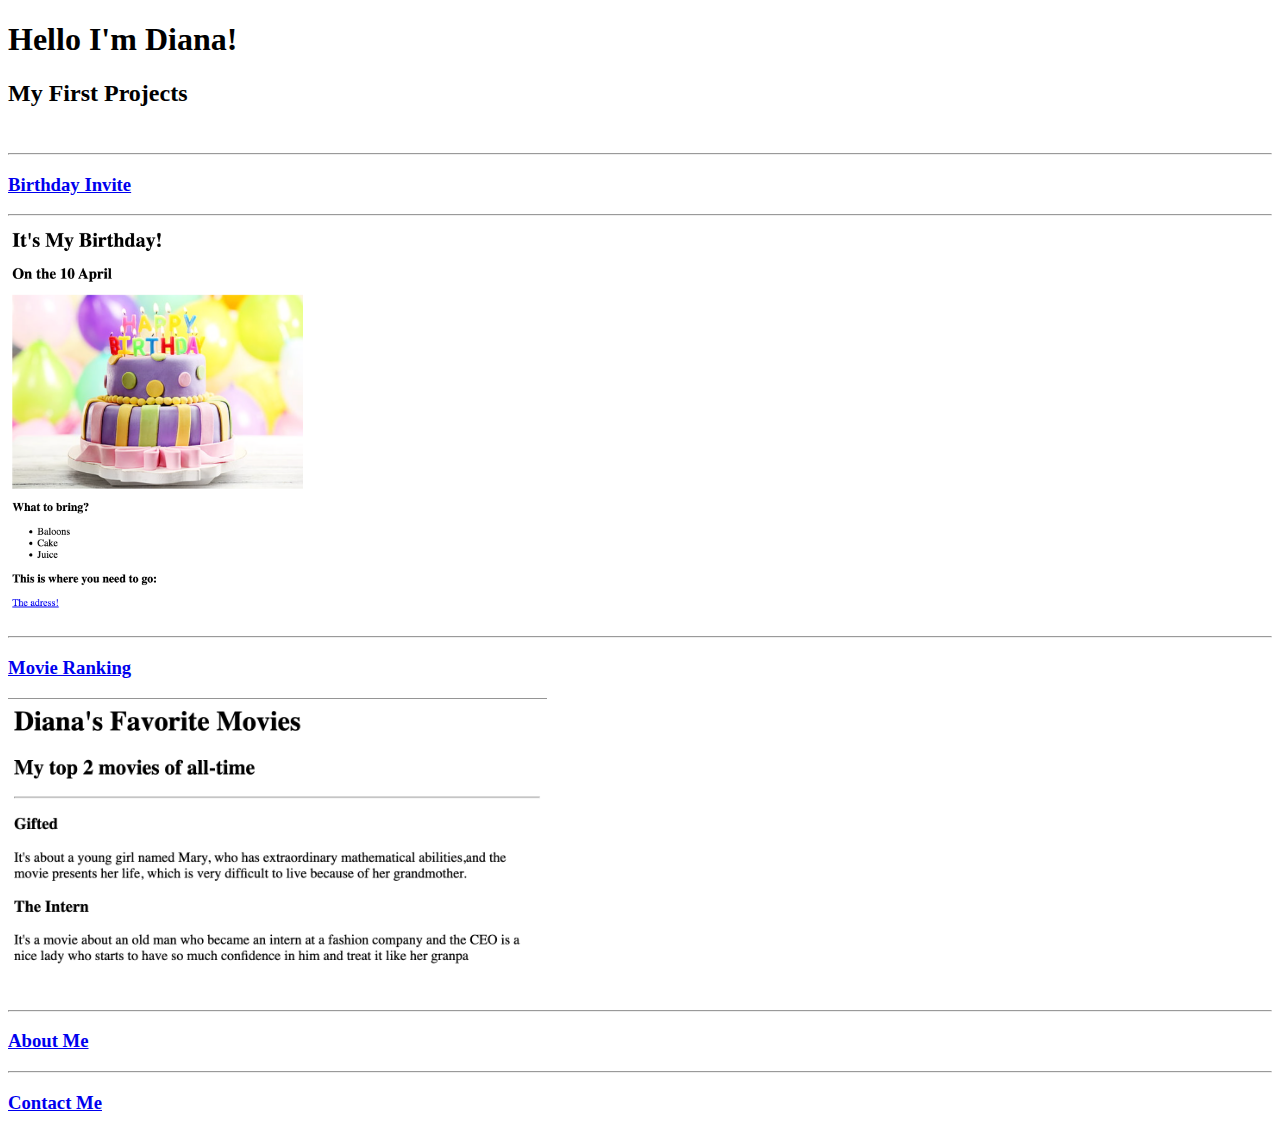
<file: Web Development  Projects/4.3 HTML Porfolio Project/index.html>
<!DOCTYPE html>
<html lang="en">
<head>
    <meta charset="UTF-8">
    <title>
        My website
    </title>
</head>
<body>
    <h1>
        Hello I'm Diana!
    </h1>
    <h2>
        My First Projects
    </h2>
    <br/>
        <hr>
        <a href="./public/birthday-invite.html">
        <h3>Birthday Invite</h3>
        <hr>
        <img src="./assets/images/birthday-invite.png" height="400"></a>
        <hr>
        <a href="./public/movie-ranking.html">
        <h3>Movie Ranking</h3>
        <img src="./assets/images/movie-ranking.png" height="300"></a>
        <hr>
        <h3> <a href="./public/about.html">About Me</a></h3>
        <hr>
        <h3><a href="./public/contact.html">Contact Me</a></h3>

</body>
</html>
</file>
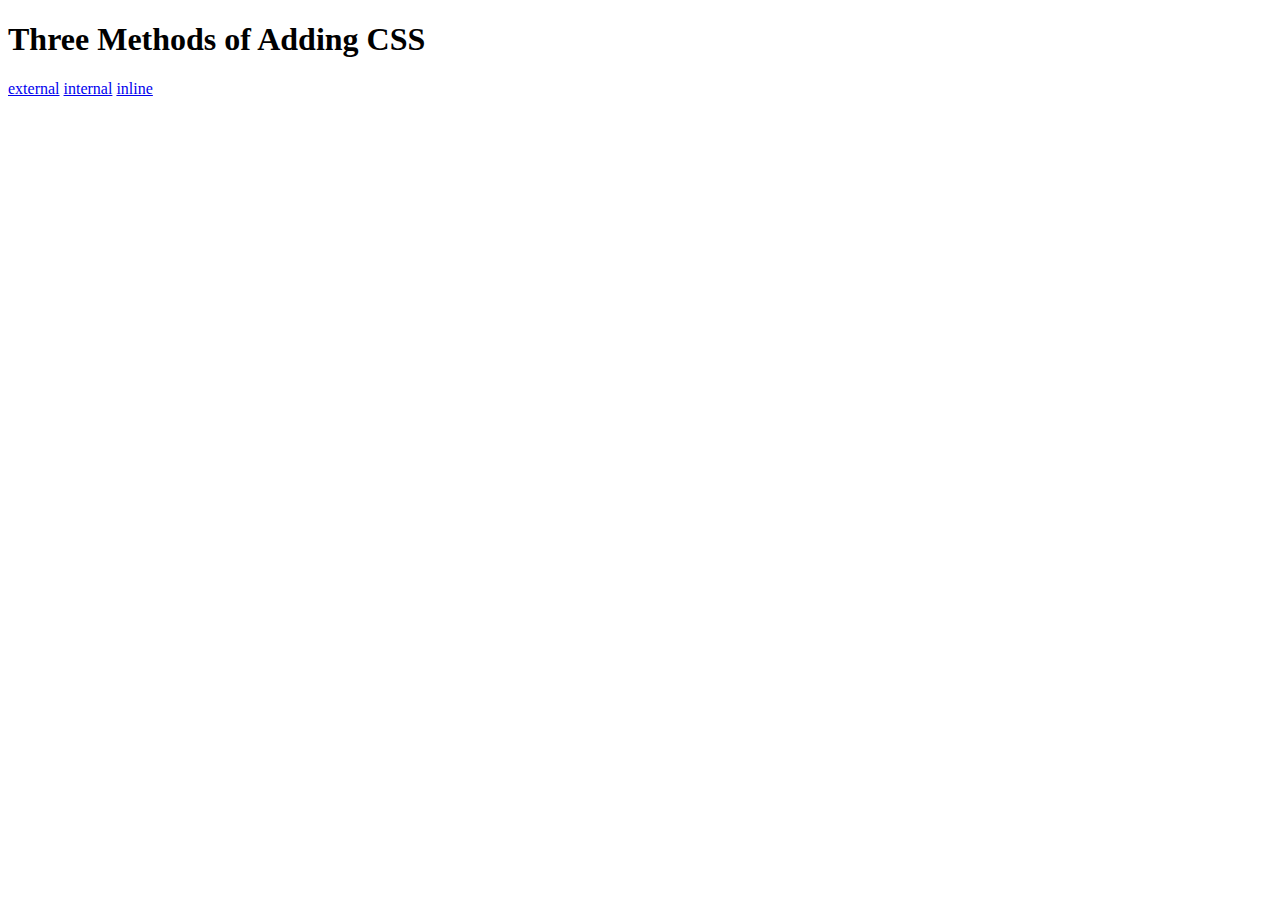
<file: Web Development  Projects/5.1. Adding CSS/index.html>
<!DOCTYPE html>
<html lang="en">

<head>
  <meta charset="UTF-8">
  <title>Adding CSS</title>
</head>

<body>
  <h1>Three Methods of Adding CSS</h1>
  <a href="./external.html">external</a>
  <a href="./internal.html">internal</a>
  <a href="./inline.html">inline</a>
</body>

</html>
</file>
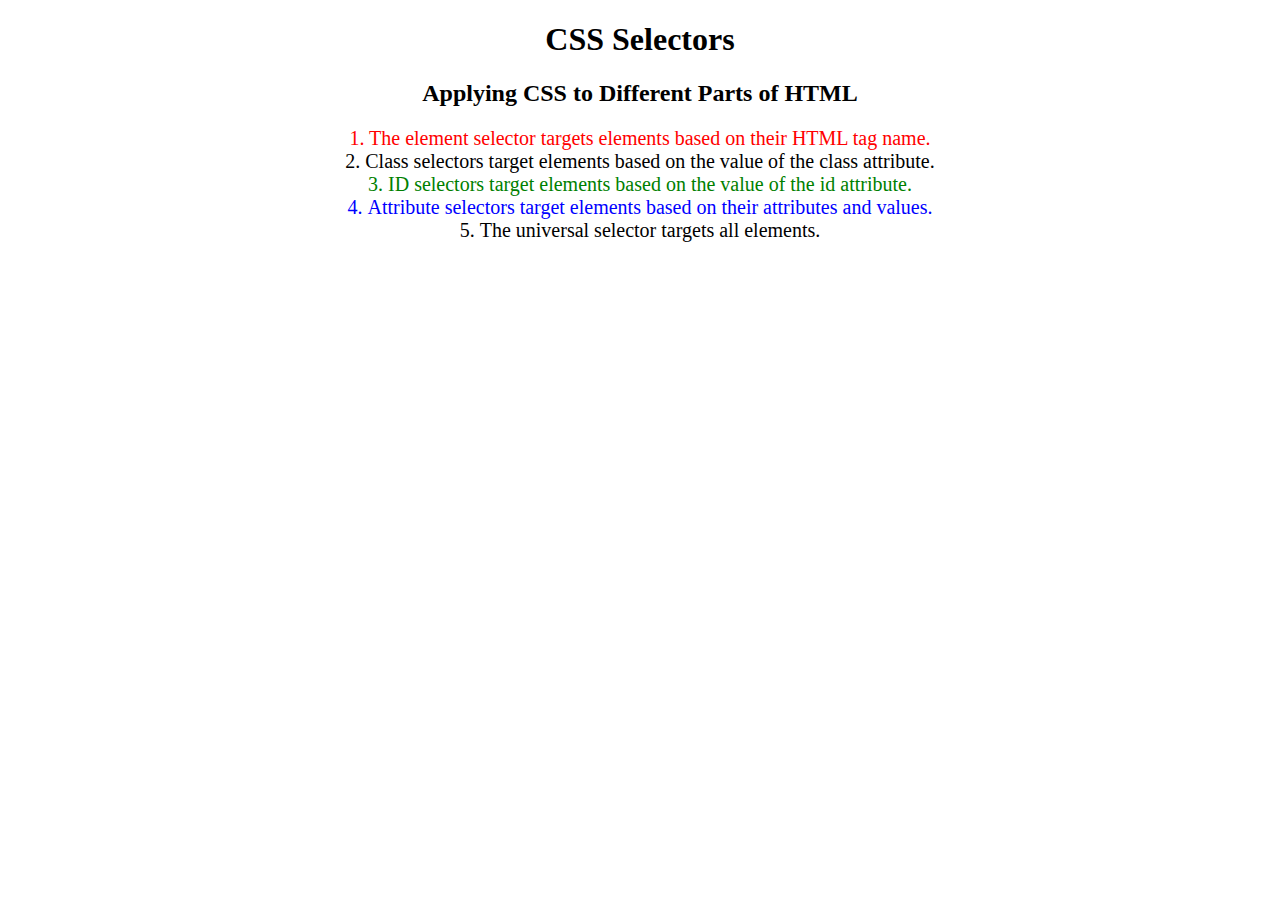
<file: Web Development  Projects/5.3 CSS Selectors/index.html>
<!DOCTYPE html>
<html lang="en">

<head>
  <meta charset="UTF-8">
  <title>CSS Selectors</title>
  <link rel="stylesheet" href="./style.css" />
</head>

<body>
  <h1>CSS Selectors</h1>
  <h2>Applying CSS to Different Parts of HTML</h2>
  <!-- TODO 1: Set the CSS for all paragraph tags to "color: red" -->
  <p class="note">1. The element selector targets elements based on their HTML tag name.</p>

  <ol>
    <!-- TODO 2: Set the CSS for all elements with a class of "note" to "font-size: 20px" -->
    <li class="note" value="2">Class selectors target elements based on the value of the class attribute.</li>

    <!-- TODO 3: Set the CSS for the element with an id of "id-selector-demo" to "color: green" -->
    <li class="note" id="id-selector-demo" value="3">ID selectors target elements based on the value of the id
      attribute.</li>

    <!-- TODO 4: Set the CSS for the li elements that have the "value" attribute set to "4" to have "color: blue" -->
    <li class="note" value="4">Attribute selectors target elements based on their attributes and values.</li>

    <!-- TODO 5: Set all elements to have "text-align: center" -->
    <li class="note" value="5">The universal selector targets all elements.</li>
  </ol>
</body>

</html>
</file>
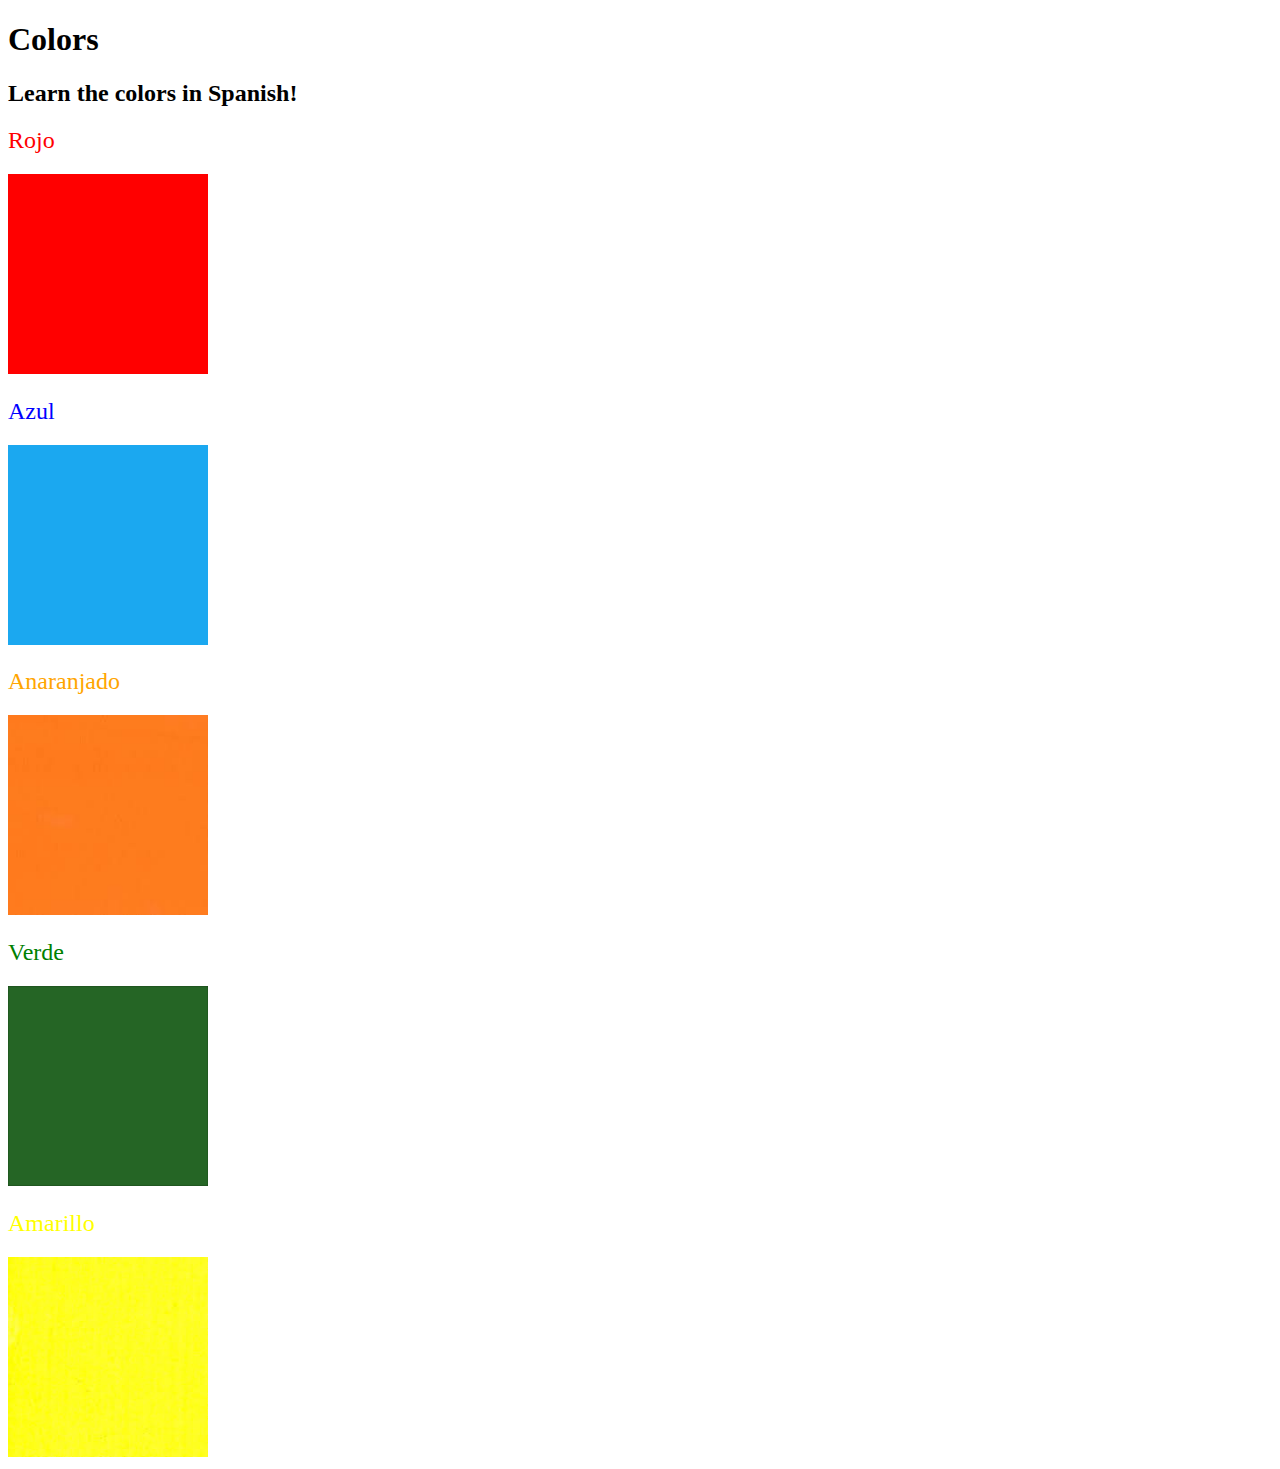
<file: Web Development  Projects/5.4 Project/index.html>
<!DOCTYPE html>
<html lang="en">
  <head>
    <meta charset="UTF-8" />
    <title>Spanish Vocabulary</title>
    <link rel="stylesheet" href="./style.css" />
  </head>

  <body>
    <h1>Colors</h1>
    <h2>Learn the colors in Spanish!</h2>
    <h2 class="color-title" id="red">Rojo</h2>
    <img src="./assets/images/red.png" alt="red" />

    <h2 class="color-title" id="blue">Azul</h2>
    <img src="./assets/images/blue.png" alt="blue" />

    <h2 class="color-title" id="orange">Anaranjado</h2>
    <img src="./assets/images/orange.png" alt="orange" />

    <h2 class="color-title" id="green">Verde</h2>
    <img src="./assets/images/green.png" alt="green" />

    <h2 class="color-title" id="yellow">Amarillo</h2>
    <img src="./assets/images/yellow.png" alt="yellow" />
  </body>
</html>

<!-- 
TODOs
IMPORTANT: You should not need to make ANY CHANGES to index.html
All code should be written in your CSS file.

1. Create a CSS file and incorporate it as an external stylesheet.
2. Use CSS to style each of the color titles to meaning. 
Hint: Use the id to help if you don't know the words in spanish.
3. Use CSS to change all the color titles to have "font-weight: normal;"
4. Use CSS (not HTML) to make all the images 200px heigh and 200px wide. 
Hint: 
https://developer.mozilla.org/en-US/docs/Web/CSS/height
https://developer.mozilla.org/en-US/docs/Web/CSS/width
-->
</file>
<file: Web Development  Projects/5.3 CSS Selectors/style.css>
ol {
  margin-left: -40px;
  margin-top: -20px;
  list-style-position: inside;
}
p
{
color : red;
}

.note
{
  font-size: 20px;
}
#id-selector-demo
{
  color:green;
}
li[value = "4"]
{ 
 color:blue; 
}
*
{
  text-align: center;
}

/* Write your CSS below, don't change the rules above. */
</file>
<file: Web Development  Projects/5.4 Project/style.css>
#red{
    color : red;
}
#blue{
    color : blue;
}
#green{
    color : green;
}
#orange{
    color : orange;
}
#yellow{
    color : yellow;
}
.color-title{
    font-weight: normal;
}
img{
    height: 200px;
    width: 200px;
}
</file>
